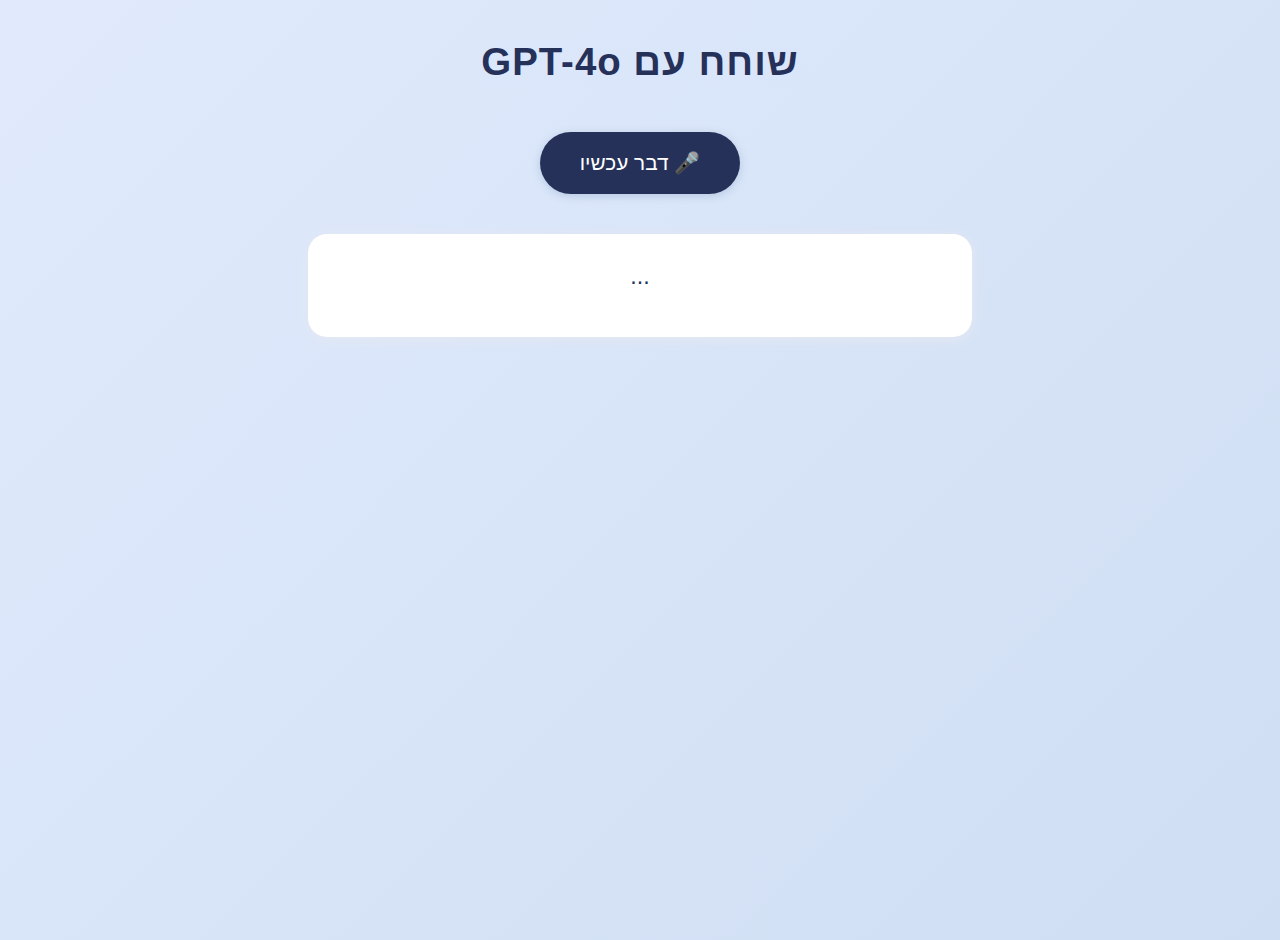
<file: almnt.html>
<!DOCTYPE html>
<html lang="he">
<head>
  <meta charset="UTF-8">
  <title>GPT-4o מדבר איתך</title>
  <meta name="viewport" content="width=device-width, initial-scale=1.0">
 <link rel="stylesheet" href="gpt4o-hebrew-ai.css">
</head>
<body>

  <h1>שוחח עם GPT-4o</h1>
  <button onclick="startListening()">🎤 דבר עכשיו</button>
  <div id="output">...</div>

  <script>
    // כאן שמים את תגובות ה־JSON מתוך הקובץ שלך
    const responses = [
      {
        keywords: ["מה זה", "איך זה עובד", "מה אתה עושה", "מי אתה", "איך קוראים לך", "איזה רובוט אתה", "תסביר", "תסביר לי", "אני מעוניין", "מעניין אותי", "מה אתה יודע", "מה אתה יכול", "מה המטרה שלך", "איך אתה פועל", "מה אתה שווה", "מה היכולות שלך", "למה אתה פה", "למה כדאי להשתמש", "ספר עליך", "מה היתרונות שלך", "תן מידע", "מידע עליך", "איך משתמשים בך", "מה אתה מציע", "איך מתחילים", "אני רוצה מידע", "אני רוצה להבין", "במה אתה עוזר", "מה התפקיד שלך", "כמה זה עולה"],
        response: "אני רובוט חכם שנבנה כדי לעזור, לענות על שאלות, לשוחח, לתת מידע, ולהפוך את התקשורת איתך למהירה, נגישה ונעימה."
      },
      {
        keywords: ["שלום", "היי", "הי", "הייי", "שלום רב"],
        response: "שלום וברוך הבא! איך אפשר לעזור?"
      },
      {
        keywords: ["מה השם שלך", "איך קוראים לך", "מי אתה", "מי את"],
        response: "אני הרובוט המדבר שלך. אין לי שם קבוע – אתה יכול לבחור לי!"
      },
      {
        keywords: ["מה השעה", "תגיד לי את השעה", "איזו שעה", "כמה השעה"],
        response: "אני לא מחובר לשעון, אבל הזמן הכי טוב הוא עכשיו!"
      },
      {
        keywords: ["מה מזג האוויר", "המזג אוויר", "תחזית", "גשם", "שמש", "קר", "חם"],
        response: "אין לי מד חום, אבל תמיד נעים כשאתה פה!"
      },
      {
        keywords: ["איך אתה מרגיש", "מה שלומך", "איך את מרגישה", "מה שלומך היום"],
        response: "אני מרגיש בינה מלאכותית מלאה באנרגיה חיובית!"
      },
      {
        keywords: ["תספר לי בדיחה", "יש לך בדיחה", "בדיחה"],
        response: "למה הרובוט לא הלך לבית ספר? כי הוא כבר מתוכנת לדעת הכול!"
      },
      {
        keywords: ["להתראות", "ביי", "סיום", "סגור"],
        response: "ביי ביי! מחכה לשמוע ממך שוב בקרוב!"
      },
      {
        keywords: ["תודה", "תודה רבה", "תודה לך", "תודה על העזרה"],
        response: "בשמחה! תמיד כאן לעזור."
      }
    ];

    function findPredefinedResponse(text) {
      const lowered = text.toLowerCase();
      for (const item of responses) {
        for (const keyword of item.keywords) {
          if (lowered.includes(keyword.toLowerCase())) {
            return item.response;
          }
        }
      }
      return null;
    }

    async function sendToWorker(text) {
      const quickReply = findPredefinedResponse(text);
      if (quickReply) {
        document.getElementById("output").textContent = quickReply;
        speak(quickReply); // השמעה מיידית
        return;
      }

      document.getElementById("output").textContent = "חושב...";
      const res = await fetch("https://lucky-grass-b400.netzach3020.workers.dev/", {
        method: "POST",
        headers: { "Content-Type": "application/json" },
        body: JSON.stringify({ input: text })
      });

      const data = await res.json();
      const reply = data.response || "לא התקבלה תגובה";
      document.getElementById("output").textContent = reply;

      if (data.audio) {
        setTimeout(() => {
          const audio = new Audio(data.audio);
          audio.play();
        }, 100);
      }
    }

    function speak(text) {
      const utterance = new SpeechSynthesisUtterance(text);
      utterance.lang = "he-IL";
      window.speechSynthesis.speak(utterance);
    }

    function startListening() {
      const recognition = new (window.SpeechRecognition || window.webkitSpeechRecognition)();
      recognition.lang = "he-IL";
      recognition.interimResults = false;
      recognition.maxAlternatives = 1;

      recognition.onresult = function (event) {
        const text = event.results[0][0].transcript;
        document.getElementById("output").textContent = "שמעת: " + text;
        sendToWorker(text);
      };

      recognition.onerror = function (event) {
        document.getElementById("output").textContent = "שגיאה: " + event.error;
      };

      recognition.start();
    }

  </script>

</body>
</html>
</file>
<file: gpt4o-hebrew-ai.css>
body {
  font-family: 'Varela Round', Arial, sans-serif;
  direction: rtl;
  text-align: center;
  background: linear-gradient(135deg, #e0eafc 0%, #cfdef3 100%);
  min-height: 100vh;
  margin: 0;
  padding: 0;
}

h1 {
  font-size: 2.4rem;
  margin-top: 2.5rem;
  margin-bottom: 1.5rem;
  color: #263159;
  letter-spacing: 1px;
  text-shadow: 0 3px 10px #dbe6ff;
}

button {
  padding: 1.2rem 2.5rem;
  font-size: 1.3rem;
  margin-top: 1.5rem;
  background: #263159;
  color: #fff;
  border: none;
  border-radius: 2.5rem;
  cursor: pointer;
  box-shadow: 0 2px 8px #b6c9e3;
  transition: background 0.2s, box-shadow 0.2s;
}
button:hover, button:focus {
  background: #415a77;
  box-shadow: 0 4px 16px #a0b5d8;
}

#output {
  margin-top: 2.5rem;
  font-size: 1.45rem;
  color: #263159;
  padding: 1.2rem 2rem;
  background: #fff;
  border-radius: 1.2rem;
  min-height: 4rem;
  max-width: 600px;
  margin-right: auto;
  margin-left: auto;
  box-shadow: 0 2px 12px #e6e9f0;
  word-break: break-word;
  line-height: 1.9;
}

@media (max-width: 600px) {
  body {
    padding: 1rem;
  }
  h1 {
    font-size: 1.5rem;
    margin-top: 1.2rem;
  }
  #output {
    padding: 0.8rem 1rem;
    font-size: 1.1rem;
  }
  button {
    padding: 1rem 1.5rem;
    font-size: 1rem;
  }
}
</file>
